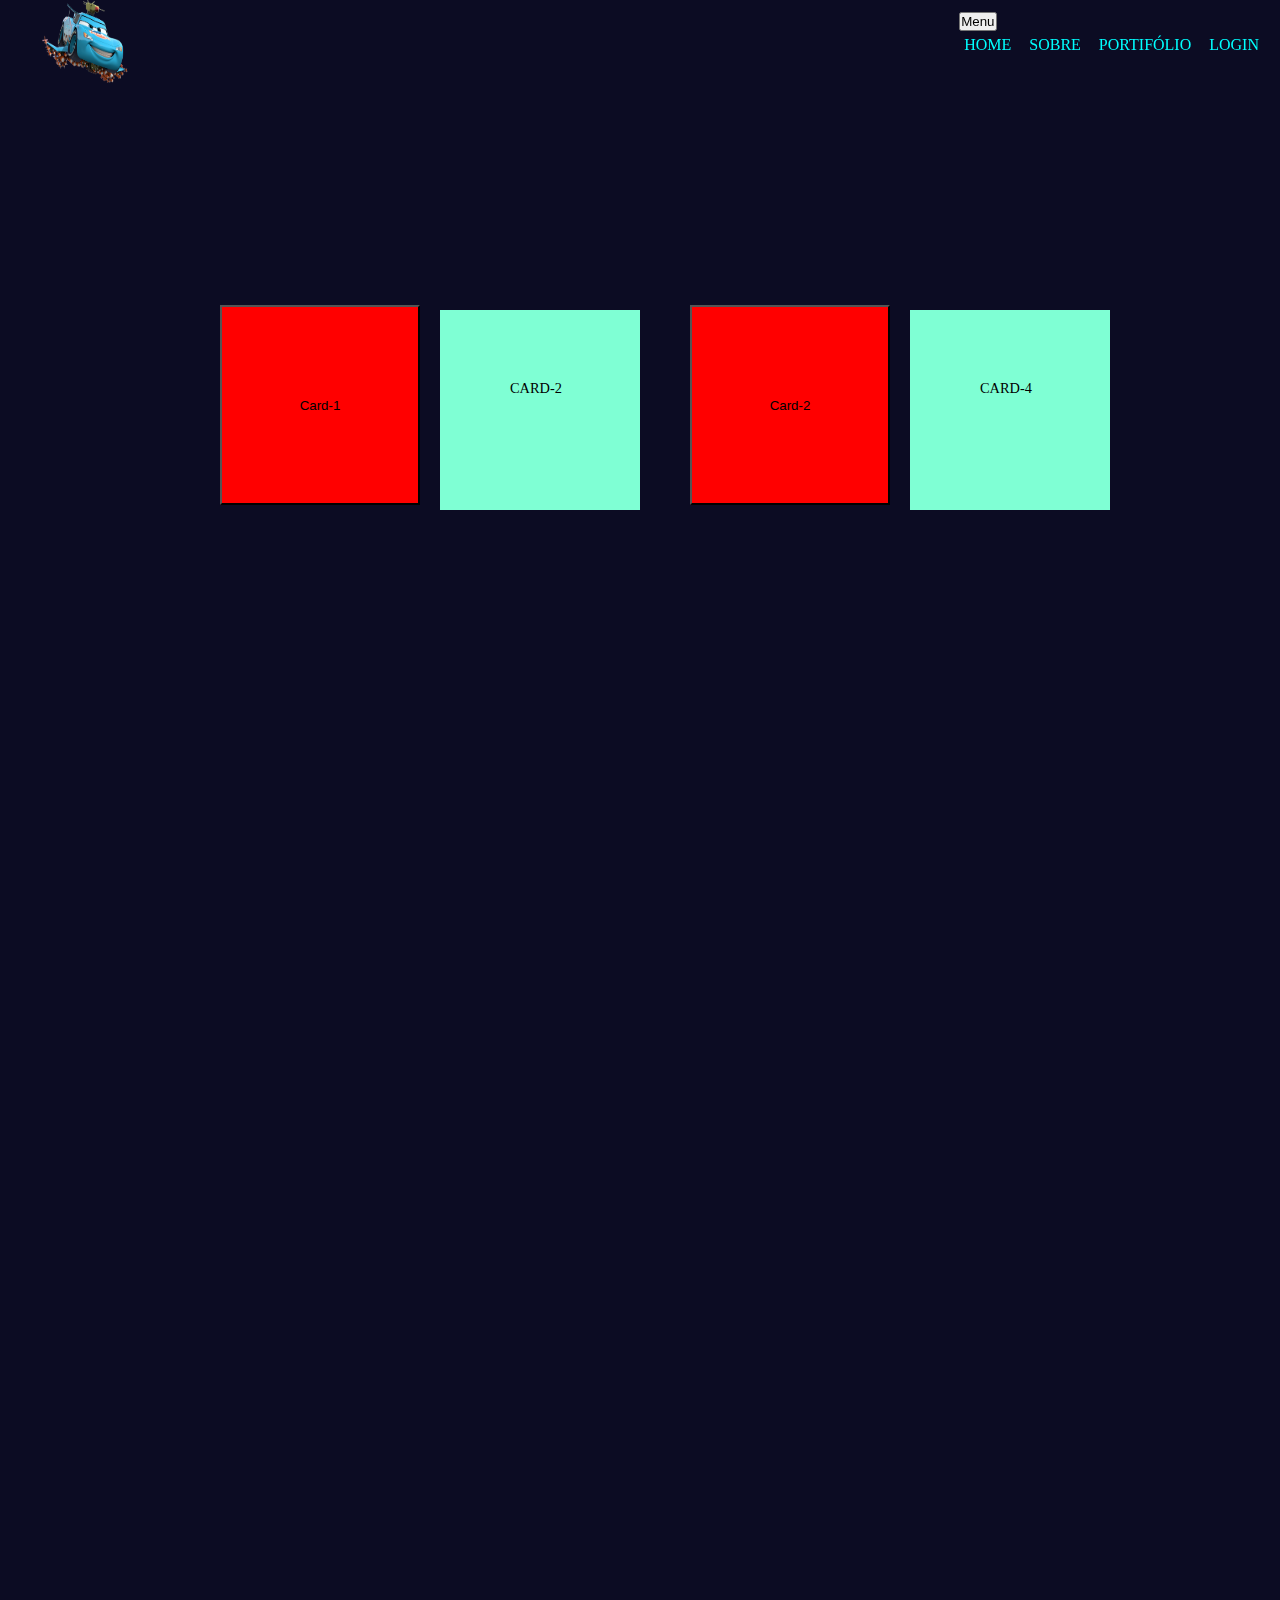
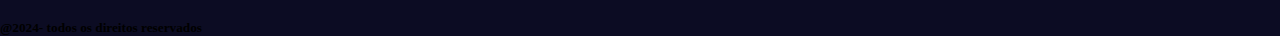
<file: index.html>
<!DOCTYPE html>
<html lang="pt-br">

<head>
  <meta charset="UTF-8">
  <meta name="viewport" content="width=device-width, initial-scale=1.0">
  <link rel="stylesheet" href="./css/estilo.css">
  <title>Aula-Debug</title>
</head>

<body>
  <header class="header">
    <img src="./img/Icone.png" alt="" id="logo" />
    <nav>
      <button id="btnmobile">
        <span id="hamburg">Menu</span>
      </button>
      <ul id="menu">
        <li><a href="">Home</a></li>
        <li><a href="">Sobre</a></li>
        <li><a href="">Portifólio</a></li>
        <li><a href="login.html" class="button" id="abrir-form">Login</a></li>

      </ul>
    </nav>
  </header>
  <section id="sobre">

    <div class="ex2" id="modal">
      <p>ESTE É UM CARD-1</p>
      <button onclick="closeModal()">X</button>
    </div>
    <button onclick="openModal()" id="btnmodal">Card-1</button>

    <div class="ex2">
      <p class="text">Card-2</p>
    </div>

    <div class="ex2" id="modal">
      <!--<p class="text">Card-1</p>-->
      <button onclick="closeModal()">Fechar</button>
    </div>
    <button onclick="openModal()" id="btnmodal">Card-2</button>

    <div class="ex2">
      <p class="text">Card-4</p>
    </div>
  </section>
  <section id="Portifolio">
    <!--vai ser utilizando no javascript para o slideShow-->
    <img id="img." />
  </section>

  <footer>
    <h5>@2024- todos os direitos reservados</h5>
  </footer>


  <script src="./js/script.js"></script>
</body>

</html>
</file>
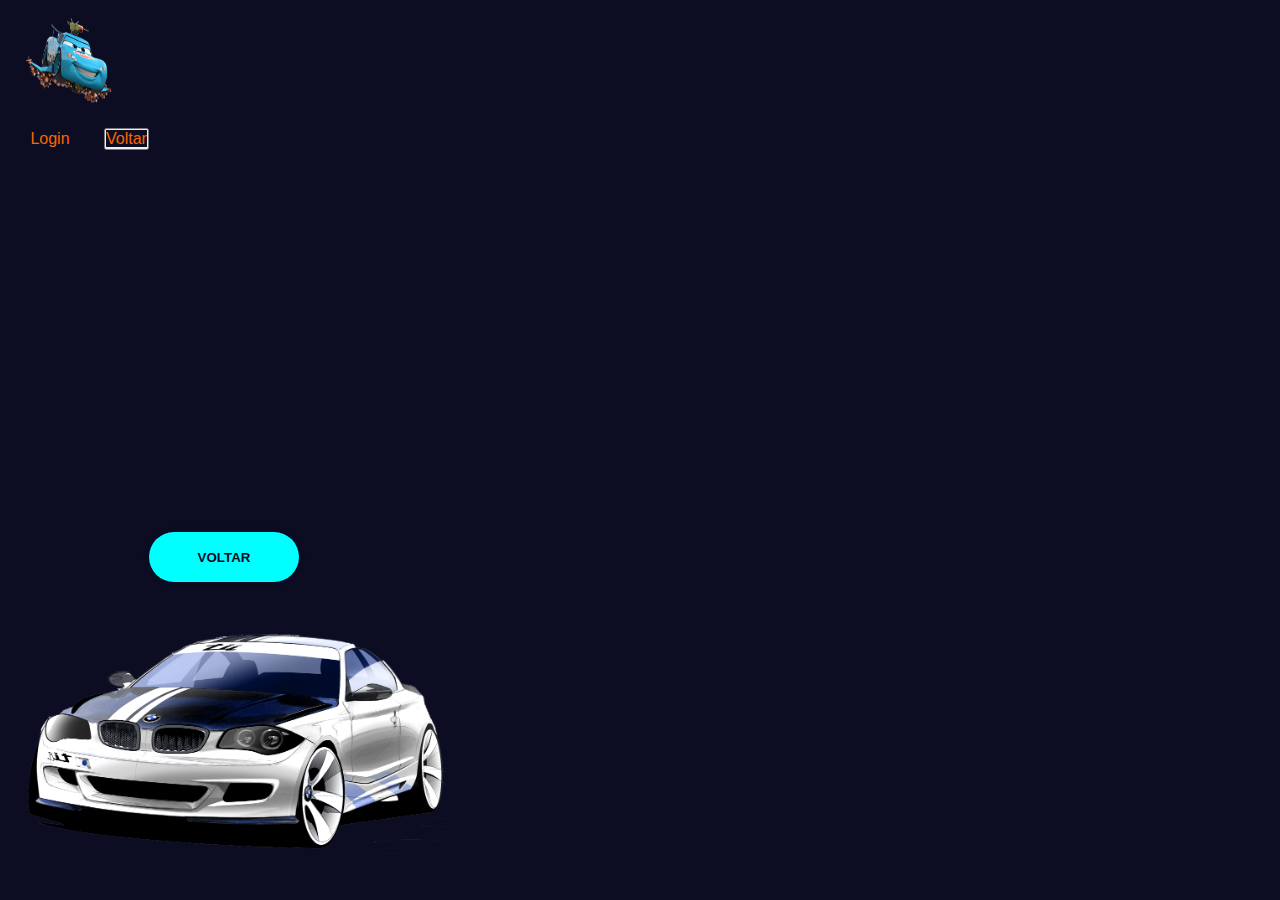
<file: login.html>
<!DOCTYPE html>
<html lang="en">

<head>
    <meta charset="UTF-8">
    <meta name="viewport" content="width=device-width, initial-scale=1.0">
    <link rel="stylesheet" href="./css/estilo.css">
    <title>Login</title>
  </head>

  <body>
    <header>
      <img src="./img/Icone.png" alt="" id="logo" />
      <nav>
        <ul>
          <button id="abrir-form" class="btn-login">Login</button>
          <button><a href="index.html" class="btn-login">Voltar</a></button>
        </ul>
      </nav>
    </header>

    <div classs="container">
        <div class="entrar-sair">
            <form action="" class="login-entrar">

            </form>
            <form action="" class="login-sair">

            </form>
        </div>
        <div classs="panels-container">
            <div class="panel left-panel">
                <div class="content">
                    <button class="btn" id="sign-in-btn">ENTRAR</button>
                </div>
                <img src="./img/Carro3.png" alt="" class="image">
            </div>
            <div class="panel right-panel">
                <div class="content">
                    <button class="btn" id="sign-up-btn">VOLTAR</button>
                </div>
                <img src="./img/Carro4.png" alt="" class="image">
            </div>
        </div>
    </div>

    <script scr="./js/login.js"></script>
  </body>
</html>
</file>
<file: css/estilo.css>
:root{
  --bg-color: #0C0C23;
  --bg-color1: linear-gradient(70deg, blue,#0C0C23);
  --bg-color3:#FC6600;
  --bg-color4:red;
  --bg-color5:#fff;
  --bg-color2: aquamarine;
  --font-color:#00ffff;
  --font-hover:#fff;
  --accent-color: bisque;
  --accent-hover: black;
}


* {
  margin: 0;
  padding: 0;
  box-sizing: border-box;


body {
  background: var(--bg-color);
}

.header {
  width: 100%;
  height: 70px;
  padding: 1rem;
  display: flex;
  justify-content: space-between;
  align-items: center;
  background-color:transparent;
  position: fixed;
}
#logo {
  margin-left: 20px;
  margin-top: 10px;
  width: 100px;
  height: 100px;
}
#menu {
  display: flex;
  list-style: none;
  gap:0.5rem;
}
#menu a {
  display:block;
}
#menu a {
  text-decoration: none;
  text-transform: uppercase;
  padding: 5px;
  color: var(--font-color);
}

#menu a:hover {
  color: var(--font-hover);
  font-weight: 900;
}

#btnMobile {
  display: none;
}


section {
  width: 100%;
  height: 90vh;
}

#sobre{
  width: 100%;
  display: flex;
  justify-content: center;
  align-items: center;
}

#portifolio{
  width: 100%;
  display: flex;
  justify-content: center;
  align-items: center;

}

#img{
  width: 400px;
  height: 400px;
  border-radius: 50px;
  mix-blend-mode:luminosity;
}

#img::hover{
  animation: efeito 0.5s ease-in-out infinite;
}


.btn-login{
  width: 100px;
  height: 50px;
  background: var(--bg-color);
  text-decoration: none;
  color:var(--bg-color3);
  font-size:1rem;
  border: none;
}
.ex2{
  width: 200px;
  height: 200px;
  color:var(--accent-hover);
  background:var(--bg-color2);
  margin-top:10px;
  margin-left: 20px;
  display: inline-flex;

}
#btnmodal{
  margin-left: 50px;
  width: 200px;
  height: 200px;
  background-color: var(--bg-color4);
}
#btnmodal:hover{
  filter:drop-shadow(var(--bg-color5) 0 0 2rem);
}

#modal{
  display: none;
  position: fixed;
  top:50%;
  left: 50%;
  transform: translate(-50% ,-50%);
  z-index: 10;
  padding: 20px;
  color:var(--bg-color);
  background:var(--bg-color5);
}
p{
  font-size: 0.9rem;
  margin-left: 20px;
  margin-top: 50px;
}



h1{
  color:var(--font-color);
  display:flex;
  justify-content: center;
}
.text{
  margin-left: 70px;
  margin-top: 70px;
  text-transform: uppercase;
}

.ex2:hover{
  transition: 0.6s ease-in-out;
  border-radius: 40%;
  background-color: aqua;
  color:#120af8;
  font-size: 20px;
}

.footter {
  width: 100%;
  height: 80px;
  background:var(--font-color);
  color: var(--accent-hover);
}
.footter h5 {
  font-size: 1rem;
  display: flex;
  justify-content: center;
  align-items: center;
}

/*Formulario login*/

/*form de login com efeito */
.container {
  opacity: 0;
  pointer-events: none;
  position: fixed;
  margin: -2.5rem 15%;
  margin-top: 70px;
  width: 70vw;
  height: 80vh;
  background: var(--bg-color3);
  border-radius: 15px;
  box-shadow: 0 4px 20px 0 rgba(0, 0, 0, 0.7), 0 6px 20px 0 rgba(0, 0, 0, 0.7);
  overflow: hidden;
  transition: all 0.4s ease-out;
}

.container::before {
  content: "";
  position: absolute;
  top: 0;
  left: -50%;
  width: 100%;
  height: 100%;
  /*background: linear-gradient(-45deg, var(--accent-color), #520852);*/
  background: var(--bg-color);
  z-index: 6;
  transform: translateX(100%);
  transition: 1s ease-in-out;
}

.entrar-sair {
  position: absolute;
  top: 0;
  left: 0;
  width: 100%;
  height: 100%;
  display: flex;
  align-items: center;
  justify-content: space-around;
  z-index: 5;
}
.container form {
  display: flex;
  align-items: center;
  justify-content: center;
  flex-direction: column;
  width: 40%;
  min-width: 238px;
  padding: 0 10px;
}
.container form.login-entrar {
  opacity: 1;
  transition: 0.5s ease-in-out;
  transition-delay: 1s;
}
.container form.login-sair {
  opacity: 0;
  transition: 0.5s ease-in-out;
  transition-delay: 1s;
}
.panels-container {
  position: absolute;
  top: 0;
  left: 0;
  width: 100%;
  height: 100%;
  display: flex;
  align-items: center;
  justify-content: space-around;
}
.panel {
  display: flex;
  flex-direction: column;
  align-items: center;
  justify-content: space-around;
  width: 35%;
  min-width: 238px;
  padding: 0 10px;
  text-align: center;
  z-index: 6;
}
.left-panel {
  pointer-events: none;
}
.content {
  color: var(--bg-color);
  transition: 1.1s ease-in-out;
  transition-delay: 0.5s;
}
.image {
  height: 18rem;
  transition: 1.1s ease-in-out;
  transition-delay: 0.4s;
}
.image:hover{
  animation: efeito 0.5s ease-in-out infinite;
}

@keyframes efeito {
  0%{
    transform:scale(1)
  }
  50%{
    
    transform: translateY(5px);
  }
  100%{
    transform: scale(1.1);
    filter:drop-shadow(var(--bg-color3)0 0 2rem)
  }
  
}

.btn {
  width: 150px;
  height: 50px;
  border: 2px solid transparent;
  border-radius: 50px;
  box-shadow: rgb(0 0 0 / 5%) 0 0 8px;
  background: var(--font-color);
  color: var(--main-color);
  font-weight: 600;
  margin: 10px 0;
  text-transform: uppercase;
  cursor: pointer;
  transition: all 0.4s ease-in-out;
}
.btn:hover {
  letter-spacing: 3px;
  background-color: var(--bg-color3);
  color: hsl(0, 0%, 100%);
  box-shadow: var(--accent-color) 0px 7px 29px 0px;
}

.left-panel .image,
.left-panel .content {
  transform: translateX(-250%);
}
.right-panel .image,
.right-panel .content {
  transform: translateX(0);
}

/*Animation*/
.container.sign-up-mode::before {
  transform: translateX(0);
}
.container.sign-up-mode .right-panel .image,
.container.sign-up-mode .right-panel .content {
  transform: translateX(250%);
}
.container.sign-up-mode .left-panel .image,
.container.sign-up-mode .left-panel .content {
  transform: translateX(0);
}
.container.sign-up-mode form.login-entrar {
  opacity: 0;
}
.container.sign-up-mode form.login-sair {
  opacity: 1;
}
.container.sign-up-mode .right-panel {
  pointer-events: none;
}
.container.sign-up-mode .left-panel {
  pointer-events: all;
}

.container.show{
  opacity: 1;
  pointer-events: all;
}

/* Responsividade CELULAR*/
@media (max-width: 600px) {

  body {
    /*background-image: linear-gradient(to right, #dc143c, bisque);*/
    background: var(--bg-color3);
  }
  #btnMobile{
    display: flex;
    padding: 0.5rem 1rem;
    font-size: 1rem;
    border: none;
    background: none;
    cursor: pointer;
    gap: 0.5rem;
  }
  #menu {
    display: block;
    position: absolute;
    width: 100%;
    height: 0px;
    top: 50px;
    right: 0px;
    transition: 0.6s;
    z-index: 1000;
    visibility: hidden;
    /*Corta o conteúdo que ultrapassa o tamanho da DIV*/
    overflow-y: hidden;
  }
  nav.active #menu {
    height: calc(100vh - 70px);
    visibility: visible;
    overflow-y: auto;
  }
   
  #menu a {
    padding: 1rem 0;
    margin: 0 1rem;
    display: flex;
    justify-content: center;
    align-items: center;
    border-bottom: 0px solid black; 
  }

  #menu a:hover{
    background:var(--bg-color);
  }
  #sobre{
    display: flex;
    padding-top: 230px;
    padding-bottom: 100px;
    flex-direction: column;
  }
  .ex2{

    background: var(--bg-color);
    color: var(--font-color);
    width: 45%;
    margin-left: 55px;
    height: 20%;
  }

  #btnmodal{
    margin-top: 100px;
    width: 45%;
    height: 20%;
    background-color: var(--bg-color4);
  }

  .text{
    margin-left: 70px;
    margin-top: 20px;
    text-transform: uppercase;
  }


  h1{
    color:var(--bg-color)
  }

  .container{
    margin-left: 10px;
    width: 100%;
    height: 50vh;
  }
  .image{
    width: 100px;
    height: 100px;
  }
  footer{
    background: var(--bg-color);
    color:var(--font-color)
  }
    
  #hamburg{
    display: block;
    width: 20px;
    border-top: 2px solid;
  }
 
  #hamburg::before,
  #hamburg::after {
  /*determina um conteudo para o novo elemento criado*/
  content: '';
  display: block;
  /* currentColor pega a cor do elemento base*/
  background: currentColor;
  width: 20px;
  height: 2px;
  margin-top: 5px;
  transition: 0.5s;
  position: relative;
  }
  nav.active #hamburg {
    border-top-color: transparent;
  }
  nav.active #hamburg::before {
    transform: rotate(135deg);
  }
  nav.active #hamburg::after {
    transform: rotate(-135deg);
    top: -7px;
  }
}
}
</file>
